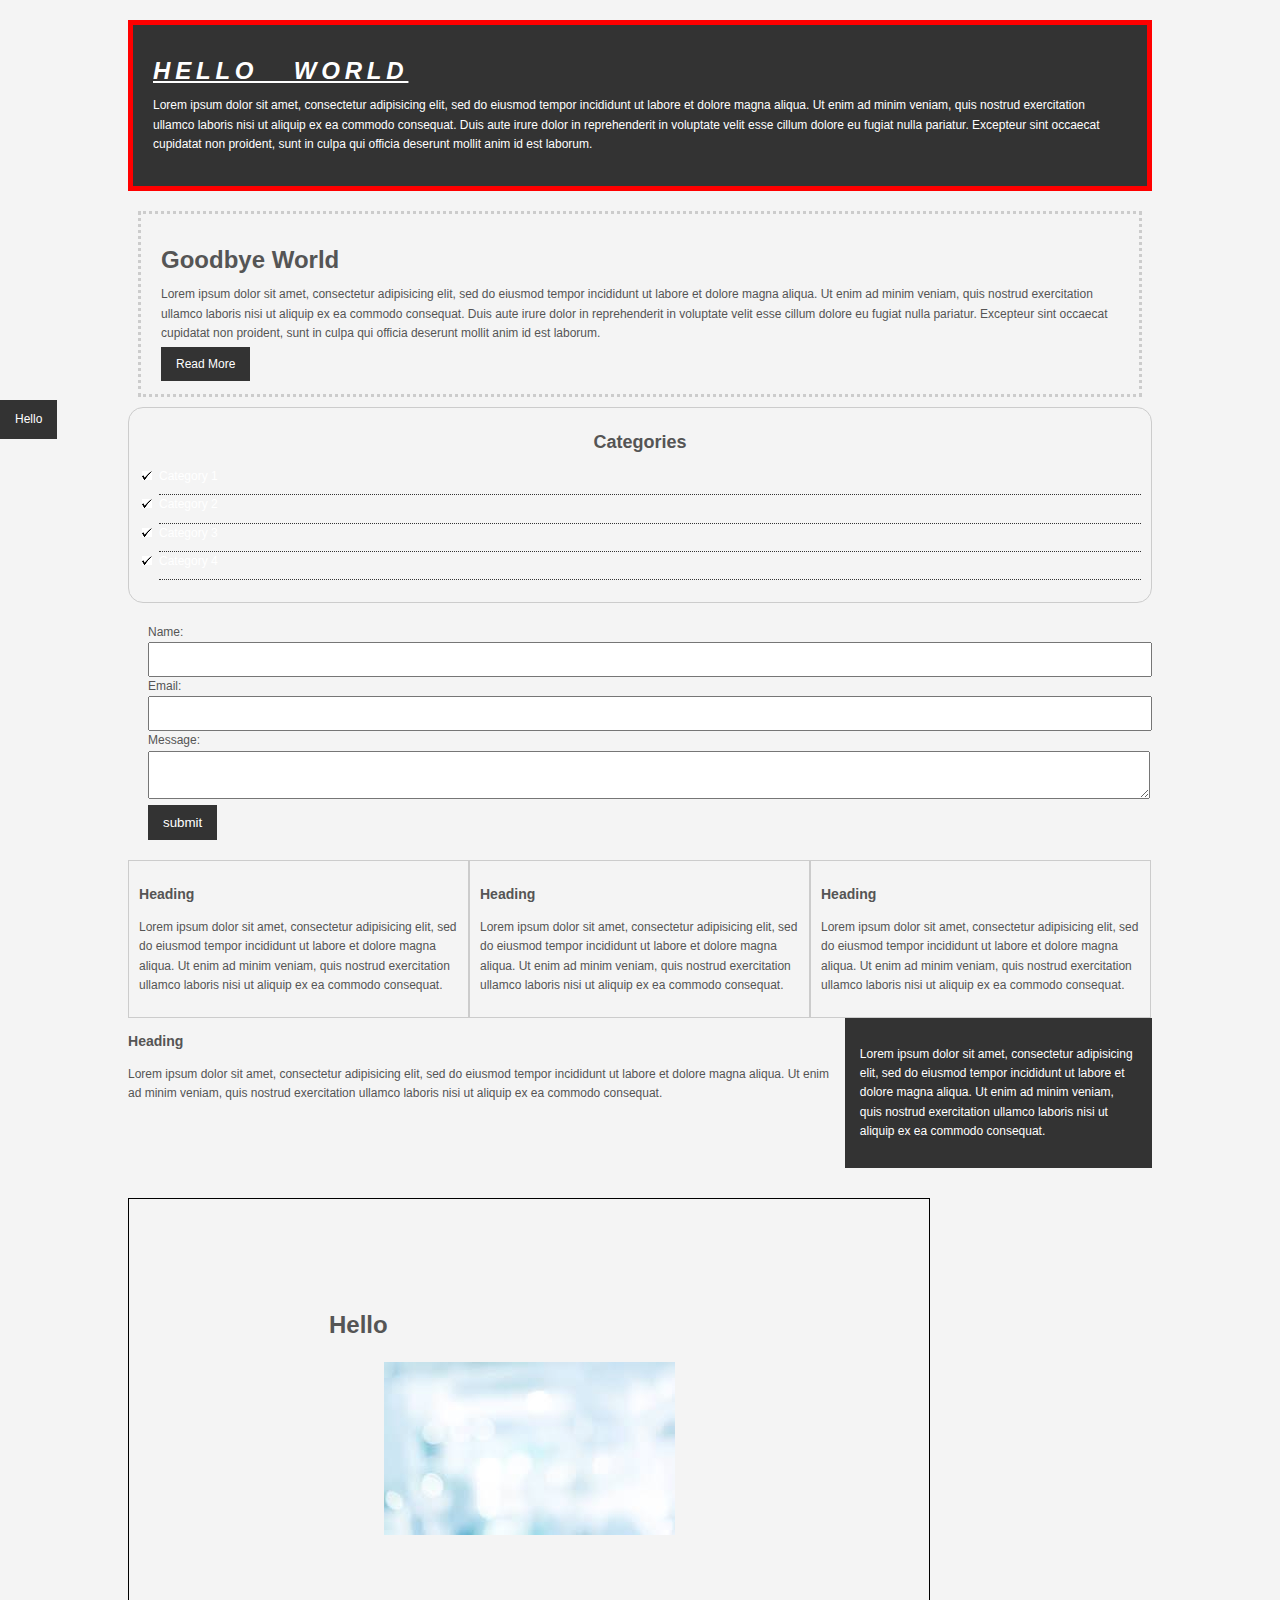
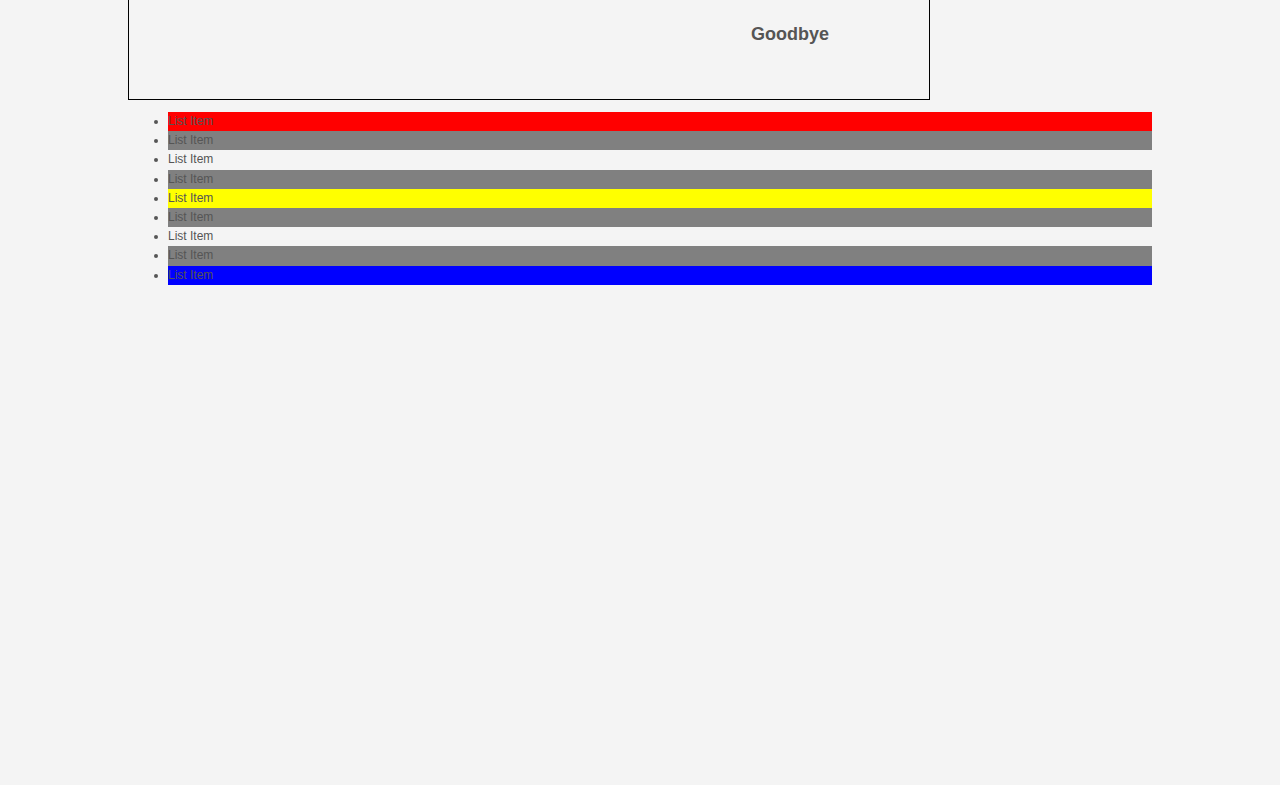
<file: cheatsheet/index.html>
<!DOCTYPE html>
<html>
<head>
	<title>CSS Cheat Sheet</title>
	<link rel="stylesheet" type="text/css" href="css/style.css">
</head>
<body>
	<div class="container">
		<div class="box-1">
			<h1>Hello World</h1>
			<p>Lorem ipsum dolor sit amet, consectetur adipisicing elit, sed do eiusmod
			tempor incididunt ut labore et dolore magna aliqua. Ut enim ad minim veniam,
			quis nostrud exercitation ullamco laboris nisi ut aliquip ex ea commodo
			consequat. Duis aute irure dolor in reprehenderit in voluptate velit esse
			cillum dolore eu fugiat nulla pariatur. Excepteur sint occaecat cupidatat non
			proident, sunt in culpa qui officia deserunt mollit anim id est laborum.</p>
		</div>
	
		<div class="box-2">
			<h1>Goodbye World</h1>
			<p>Lorem ipsum dolor sit amet, consectetur adipisicing elit, sed do eiusmod
			tempor incididunt ut labore et dolore magna aliqua. Ut enim ad minim veniam,
			quis nostrud exercitation ullamco laboris nisi ut aliquip ex ea commodo
			consequat. Duis aute irure dolor in reprehenderit in voluptate velit esse
			cillum dolore eu fugiat nulla pariatur. Excepteur sint occaecat cupidatat non
			proident, sunt in culpa qui officia deserunt mollit anim id est laborum.</p>
			<a class="button" href="#" >Read More</a>
		</div>
		<div class="categories">
			<h2>Categories</h2>
			<ul>
				<li><a href="#">Category 1</a></li>
				<li><a href="#">Category 2</a></li>
				<li><a href="#">Category 3</a></li>
				<li><a href="#">Category 4</a></li>
			</ul>
		</div>

		<form class="my-form">
			<div class="form-group">
				<label>Name:</label>
				<input type = "text" name = "name">
			</div>
			<div class="form-group">
				<label>Email: </label>
				<input type="text" name="email">
			</div>
			<div class="form-group">
				<label>Message: </label>
				<textarea name="message"></textarea>
			</div>
			<input class="button" type="submit" value = "submit" name="">
		</form>

		<div class="block">
			<h3>Heading</h3>
			<p>Lorem ipsum dolor sit amet, consectetur adipisicing elit, sed do eiusmod
			tempor incididunt ut labore et dolore magna aliqua. Ut enim ad minim veniam,
			quis nostrud exercitation ullamco laboris nisi ut aliquip ex ea commodo
			consequat.</p>
		</div>
		<div class="block">
			<h3>Heading</h3>
			<p>Lorem ipsum dolor sit amet, consectetur adipisicing elit, sed do eiusmod
			tempor incididunt ut labore et dolore magna aliqua. Ut enim ad minim veniam,
			quis nostrud exercitation ullamco laboris nisi ut aliquip ex ea commodo
			consequat.</p>
		</div>
		<div class="block">
			<h3>Heading</h3>
			<p>Lorem ipsum dolor sit amet, consectetur adipisicing elit, sed do eiusmod
			tempor incididunt ut labore et dolore magna aliqua. Ut enim ad minim veniam,
			quis nostrud exercitation ullamco laboris nisi ut aliquip ex ea commodo
			consequat.</p>
		</div>

		<div class="clr"></div>

		<div id= "main-block">
			<h3>Heading</h3>
			<p>Lorem ipsum dolor sit amet, consectetur adipisicing elit, sed do eiusmod
			tempor incididunt ut labore et dolore magna aliqua. Ut enim ad minim veniam,
			quis nostrud exercitation ullamco laboris nisi ut aliquip ex ea commodo
			consequat.</p>
		</div>
		<div id= "sidebar">
			<p>Lorem ipsum dolor sit amet, consectetur adipisicing elit, sed do eiusmod
			tempor incididunt ut labore et dolore magna aliqua. Ut enim ad minim veniam,
			quis nostrud exercitation ullamco laboris nisi ut aliquip ex ea commodo
			consequat.</p>
		</div>

		<div class="clr"></div>

		<div class="p-box">
			<h1>Hello</h1>
			<h2>Goodbye</h2>
		</div>

		<ul class="my-list">
			<li>List Item</li>
			<li>List Item</li>
			<li>List Item</li>
			<li>List Item</li>
			<li>List Item</li>
			<li>List Item</li>
			<li>List Item</li>
			<li>List Item</li>
			<li>List Item</li>
		</ul>
	</div> <!-- End of container-->

	<a class="fix-me button" href="">Hello</a>

	<div style="margin-top: 500px"></div>
</body>
</html>
</file>
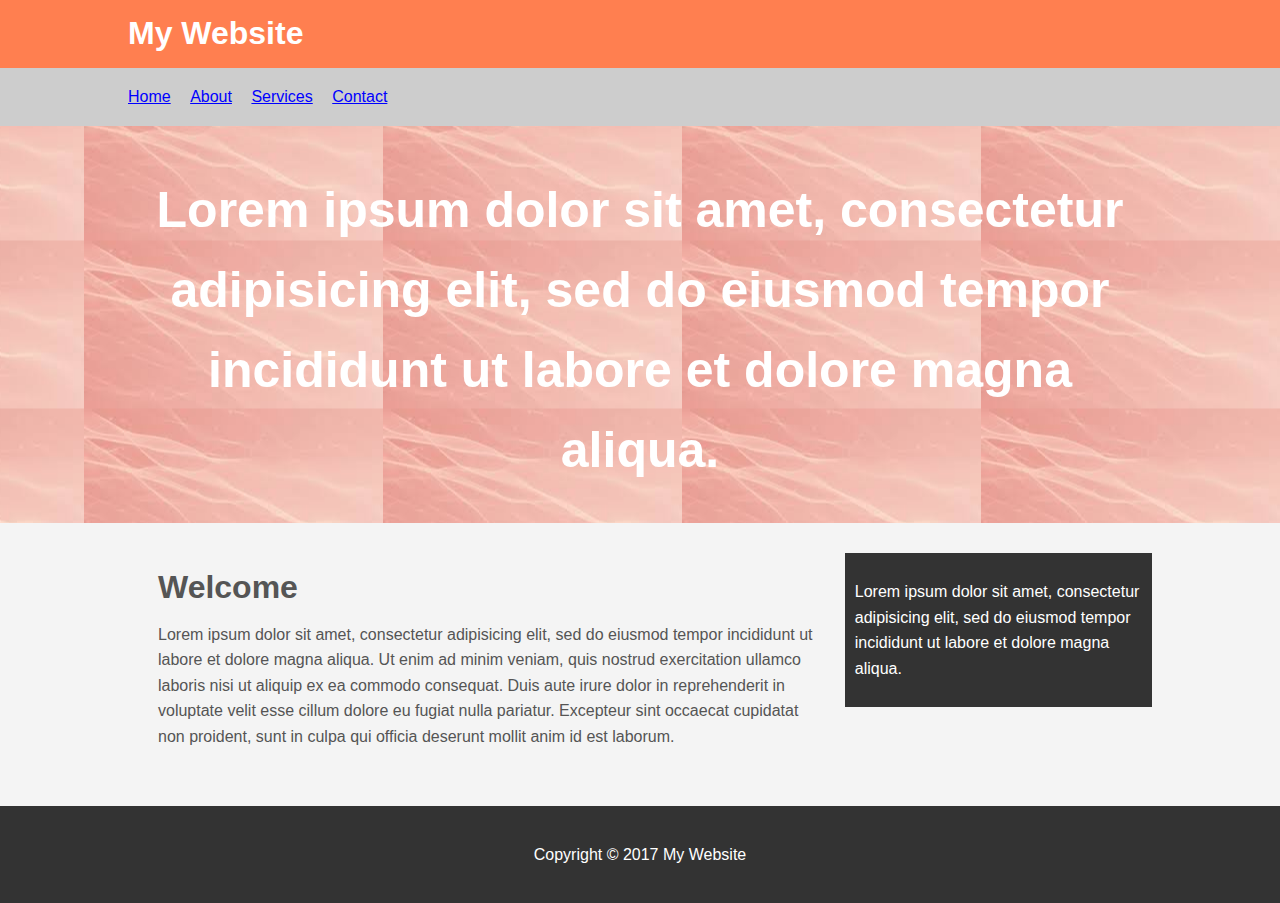
<file: mywebsite/index.html>
<!DOCTYPE html>
<html>
<head>
	<title>My Website</title>
	<link rel="stylesheet" type="text/css" href="css/style.css">
</head>
<body>
	<header id="main-header">
		<div class="container">
			<h1>My Website</h1>
		</div>
	</header>

	<nav id="navbar">
		<div class="container">
			<ul>
				<li><a href="#">Home</a></li>
				<li><a href="#">About</a></li>
				<li><a href="#">Services</a></li>
				<li><a href="#">Contact</a></li>
			</ul>
		</div>
	</nav>

	<section id="showcase">
	<div class="container">
		<h1>Lorem ipsum dolor sit amet, consectetur adipisicing elit, sed do eiusmod tempor incididunt ut labore et dolore magna aliqua.</h1>
	</div>
	</section>

	<div class= "container">
	<section id="main">
		<h1>Welcome</h1>
		<p>Lorem ipsum dolor sit amet, consectetur adipisicing elit, sed do eiusmod
		tempor incididunt ut labore et dolore magna aliqua. Ut enim ad minim veniam,
		quis nostrud exercitation ullamco laboris nisi ut aliquip ex ea commodo
		consequat. Duis aute irure dolor in reprehenderit in voluptate velit esse
		cillum dolore eu fugiat nulla pariatur. Excepteur sint occaecat cupidatat non
		proident, sunt in culpa qui officia deserunt mollit anim id est laborum.</p>
	</section>

	<aside id="sidebar">
		<p>Lorem ipsum dolor sit amet, consectetur adipisicing elit, sed do eiusmod
		tempor incididunt ut labore et dolore magna aliqua.</p>
	</aside>
	</div>

	<footer id="main-footer">
		<p>Copyright &copy; 2017 My Website</p>
	</footer>
</body>
</html>
</file>
<file: cheatsheet/css/style.css>
/*
*{
	margin:0;
	padding:0;
}
*/
body{
	background-color: #f4f4f4;
	color: #555555;
	font-family: Arial, Helvetica, sans-serif;
	font-size: 12px;
	font-weight: normal;

	/* Same as above*/

	font: normal 12px sans-serif;

	line-height: 1.6em;
	margin: 0;
}

a{
	text-decoration: none;
	color: white;
}

a:hover{
	color: red;
}

a:active{
	color:green;
}
a:visited{
	color: white;
}

.container{
	width: 80%;
	margin:auto;
}

.clr{
	clear: both;
}

.button{
	background-color: #333;
	color: #fff;
	padding: 10px 15px;
	border: none;
}

.button:hover{
	background: red;
	color: #fff;
}

.box-1{
	background-color: #333333;
	color: #fff;
	border-right: 5px red solid;
	border-left:  5px red solid;
	border-top: 5px red solid;
	border-bottom: 5px red solid;
	
	border: 5px red solid;
	border-width: 3px;
	border-bottom-width: 10px;
	border-top-style: dotted;
	/* Same as above*/
	border: 5px red solid;
	padding-top: 20px;
	padding-bottom: 20px;
	padding-right: 20px;
	padding-left: 20px;
	/* Same as abive */
	padding: 20px;

	margin-top:20px;
	margin: 20px 0;
}

.box-1 h1{
	font-family: sans-serif;
	font-weight: 800;
	font-style: italic;
	text-decoration: underline;
	text-transform: uppercase;
	letter-spacing: 0.2em;
	word-spacing: 1em;
}

.box-2{
	border: 3px dotted #ccc;
	padding: 20px;
	margin:10px;
}
.categories{
	border: 1px #ccc solid;
	padding: 10px;
	border-radius: 15px;

}

.categories h2{
	text-align: center;
}

.categories ul{
	padding: 0;
	padding-left: 20px;
	list-style: square;
	list-style: none;
}

.categories li{
	padding-bottom: 8px;
	border-bottom: dotted 1px #333;
	list-style-image: url('../images/check')	
}

.my-form{
	padding:20px;
}

.my-form.form-group{
	padding-bottom: 15px;
}

.my-form label{
	display: block;
}

.my-form input[type= "text"], .my-form textarea{
	padding: 8px;
	width:100%;
}

.block{
	float: left;
	width: 33.3%;
	border:1px solid #ccc;
	padding:10px;
	box-sizing: border-box;
}

#main-block{
	float:left;
	width: 70%;
}
#sidebar{
	float:left;
	width: 30%;
	background-color: #333;
	color: #fff;
	padding: 15px;
	box-sizing: border-box;
}

.p-box{
	width: 800px;
	height: 500px;
	border:1px solid #000;
	margin-top:30px;
	position: relative;
	background-image: url('../images/bgg.jpg');
	background-repeat: no-repeat;
	background-position: 100px 200px;
	background-position: center center;
}

.p-box h1{
	position: absolute;
	top: 100px;
	left: 200px;

}
.p-box h2{
	position: absolute;
	bottom: 40px;
	right: 100px;
}

.fix-me {
	position: fixed;
	top:400px;
}

.my-list li:first-child{
	background: red;
}
.my-list li:last-child{
	background: blue
}
.my-list li:nth-child(5){
	background: yellow;
}

.my-list li:nth-child(even){
	background: grey;
}
</file>
<file: mywebsite/css/style.css>
body{
	background-color: #f4f4f4;
	color: #555;
	font-family: sans-serif;
	font-size: 16px;
	line-height: 1.6em;
	margin: 0;
}

.container{
	width: 80%;
	margin:auto;
	overflow: hidden;
}

#main-header{
	background-color: coral;
	color: #ffff;
}

#navbar{
	background-color: #3333;
	color: #fff;
}

#navbar ul{
	padding:0;
	list-style: none;
}

#navbar li{
	display: inline;
}

#navbar a{
	color: blue;
	text-decoration: none
	font-size: 18px;
	padding-right: 15px;
}

#showcase{
	background-image: url('../images/showcase.jpg');
	background-position: center right;
	min-height: 300px;
	margin-bottom: 30px;
	text-align: center;
}

#showcase h1{
	color: #fff;
	font-size: 50px;
	line-height: 1.6em;
	padding-top:10px;
}

#main{
	float: left;
	width: 70%;
	padding: 0 30px;
	box-sizing: border-box;
}

#sidebar{
	float:right;
	width:30%;
	background: #333;
	color:#fff;
	padding:10px;
	box-sizing: border-box;
}

#main-footer{
	background: #333;
	color: #fff;
	text-align: center;
	padding:20px;
	margin-top:40px;
}
@media(max-width:600px){
	#main{
		width:100%;
		float:none;
	}
	#sidebar{
		width:100%;
		float:none;
	}
}
</file>
